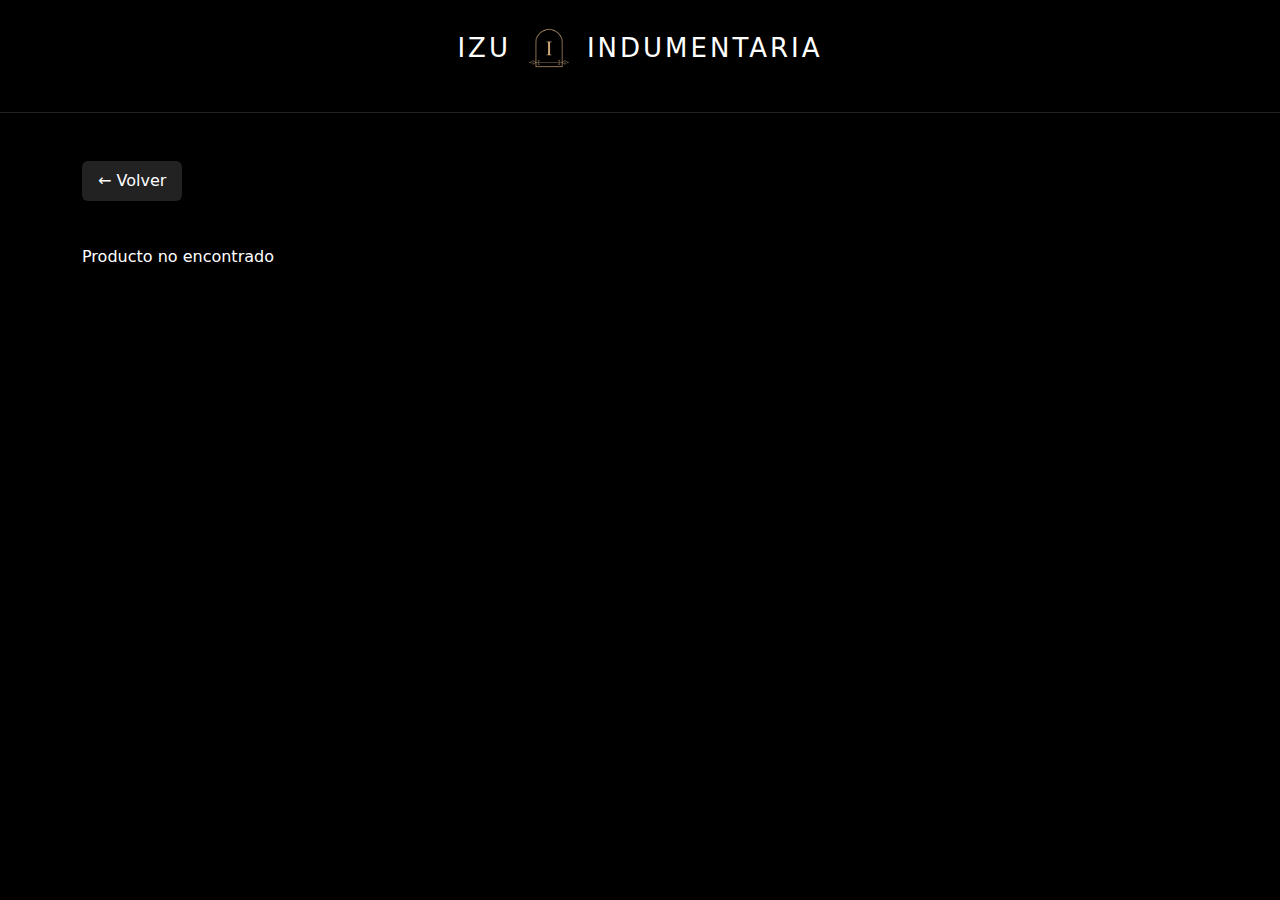
<file: producto.html>
<!DOCTYPE html>
<html lang="es">
<head>
  <meta charset="UTF-8">
  <meta name="viewport" content="width=device-width, initial-scale=1.0">
  <title>Producto | IZU</title>
  <link rel="icon" type="image/x-icon" href="assets/img/logoizu.ico">
  <link href="https://cdn.jsdelivr.net/npm/bootstrap@5.3.3/dist/css/bootstrap.min.css" rel="stylesheet">
  <link rel="stylesheet" href="css/styles.css">
</head>
<body>

  <header class="header_principal">
    <div class="contenedor_header">
      <div class="titulo_marca">
        <span class="texto_marca">IZU</span>
        <img src="assets/img/logoizu.png" alt="Logo IZU" class="logo_marca">
        <span class="texto_marca">INDUMENTARIA</span>
      </div>
    </div>
  </header>

  <main class="container my-5 layout_detalle">
    <a href="index.html" class="btn_volver">← Volver</a>

    <div class="producto-wrapper mt-4">
      <div id="detalleProducto" class="row detalle_producto"></div>
    </div>
  </main>

  <script src="js/producto.js"></script>

</body>
</html>
</file>
<file: css/styles.css>
* {
  box-sizing: border-box;
  margin: 0;
  padding: 0;
  font-family: system-ui, sans-serif;
}

body {
  background: #000;
  color: #fff;
}

.header_principal {
  background: #000;
  border-bottom: 1px solid #222;
}

.contenedor_header {
  max-width: 1200px;
  margin: auto;
  padding: 24px 16px;
  text-align: center;
}

.titulo_marca {
  display: flex;
  justify-content: center;
  align-items: center;
  gap: 14px;
  margin-bottom: 16px;
}

.texto_marca {
  font-size: 26px;
  letter-spacing: 3px;
  font-weight: 500;
}

.logo_marca {
  width: 48px;
  height: auto;
}

.buscador input {
  width: 100%;
  max-width: 420px;
  padding: 12px 18px;
  border-radius: 30px;
  border: 1px solid #333;
  background: #111;
  color: #fff;
  outline: none;
}

.menu_principal {
  max-width: 1200px;
  margin: 0 auto;
  display: flex;
  align-items: center;
  justify-content: space-between;
  padding: 14px 16px;
  gap: 30px;
}

.promo {
  text-align: center;
  padding: 16px 0;
}

.promo h2 {
  font-size: 18px;
  font-weight: 300;
  letter-spacing: 2px;
  margin: 0;
  text-transform: uppercase;
  color: #fff;
}
.item_menu {
  position: relative;
  cursor: pointer;
  font-size: 14px;
  letter-spacing: 1px;
}

.item_menu:hover {
  color: #00ff88;
}

.flecha {
  margin-left: 4px;
  font-size: 12px;
}

.submenu {
  position: absolute;
  top: 130%;
  left: 0;
  background: #111;
  border: 1px solid #222;
  border-radius: 10px;
  min-width: 180px;
  padding: 10px 0;
  opacity: 0;
  transform: translateY(10px);
  pointer-events: none;
  transition: all 0.25s ease;
  z-index: 10;
}

.submenu a {
  display: block;
  padding: 8px 16px;
  color: #fff;
  text-decoration: none;
  font-size: 13px;
}

.submenu a:hover {
  background: #222;
  color: #00ff88;
}

.tiene_submenu:hover .submenu {
  opacity: 1;
  transform: translateY(0);
  pointer-events: auto;
}

.menu-toggle {
  display: none;
  background: none;
  border: none;
  color: #fff;
  font-size: 26px;
  cursor: pointer;
}

.btn_volver {
  display: inline-block;
  margin-bottom: 20px;
  padding: 8px 16px;
  background: #222;
  color: #fff;
  text-decoration: none;
  border-radius: 6px;
  transition: all 0.4s ease;
}

.btn_volver:hover {
  background: #707070;
  color: #000;
  transform: translateY(-2px);
}

.card-producto {
  background: #000;
  border: 1px solid #222;
  border-radius: 20px;
  padding: 16px;
  height: 100%;
  text-align: center;
  overflow: hidden;
  position: relative;
  transition: transform 0.3s ease, box-shadow 0.3s ease;
  margin-top: 25px;
}

.card-producto:hover {
  transform: translateY(-6px);
  box-shadow: 0 15px 30px rgb(255, 255, 255);
}

.card-producto img {
  width: 100%;
  border-radius: 16px;
  margin-bottom: 12px;
  transition: transform 0.3s ease;
}

.card-producto:hover img {
  transform: scale(1.05);
}

.card-producto h3 {
  margin: 12px 0 6px;
  font-size: 18px;
  font-weight: 500;
  letter-spacing: 1px;
  color: #fff;
}

.card-producto .precio {
  color: #00ff88;
  font-weight: 600;
  margin-bottom: 12px;
  display: block;
  font-size: 16px;
}

.card-producto button {
  position: relative;
  overflow: hidden;
  padding: 10px 24px;
  background: #ffffff;
  color: #000;
  font-weight: 600;
  border-radius: 30px;
  border: none;
  cursor: pointer;
  transition: all 0.3s ease;
}

.card-producto button::before {
  content: "";
  position: absolute;
  top: 0;
  left: -100%;
  width: 100%;
  height: 100%;
  background: rgba(255, 255, 255, 0.2);
  transition: all 0.4s ease;
}

.card-producto button:hover::before {
  left: 0;
}

.card-producto button:hover {
  background: #a0a0a0;
  transform: translateY(-2px);
}

#detalleProducto .titulo-producto {
  font-size: 36px;
  font-weight: 700;
  letter-spacing: 1px;
  margin-bottom: 8px;
}

#detalleProducto .descripcion {
  color: #b5b5b5;
  line-height: 1.6;
  font-size: 20px;
  margin-bottom: 24px;
}

#detalleProducto .precio {
  font-size: 28px;
  color: #00ff88;
  margin-bottom: 16px;
}

#detalleProducto .col-md-6 h4 {
  margin-top: 20px;
  font-size: 25px;
}

#detalleProducto .talles,
#detalleProducto .colores {
  gap: 15px;
  margin-top: 20px;
  display: flex;
}

#detalleProducto .talle {
  width: 45px;
  height: 45px;
  border: 1px solid #555;
  display: flex;
  align-items: center;
  justify-content: center;
  cursor: pointer;
  position: relative;
  border-radius: 10px;
  background: #0e0e0e;
  transition: all 0.25s ease;
}

#detalleProducto .talle:hover {
  border-color: #00ff88;
  transform: translateY(-2px);
}

#detalleProducto .talle.activo {
  border-color: #00ff88;
}

#detalleProducto .talle.agotado {
  opacity: 0.4;
  pointer-events: none;
}

#detalleProducto .talle.agotado::after {
  content: "";
  position: absolute;
  width: 130%;
  height: 2px;
  background: red;
  top: 50%;
  left: -15%;
  transform: rotate(-45deg);
}

#detalleProducto .color {
  width: 30px;
  height: 30px;
  border-radius: 50%;
  border: 1px solid #555;
  cursor: pointer;
  position: relative;
  transition: transform 0.25s ease, outline 0.25s ease;
}

#detalleProducto .color:hover {
  transform: scale(1.1);
}

#detalleProducto .color.activo {
  outline: 2px solid #00ff88;
}

#detalleProducto .color.agotado {
  opacity: 0.4;
  pointer-events: none;
}

#detalleProducto .color.agotado::after {
  content: "";
  position: absolute;
  width: 140%;
  height: 2px;
  background: red;
  top: 50%;
  left: -20%;
  transform: rotate(-45deg);
}

#detalleProducto .btn-consultar {
  margin-top: 32px;
  width: 100%;
  padding: 16px;
  border-radius: 999px;
  background: linear-gradient(135deg, #00ff88, #6bffb8);
  border: none;
  font-weight: 700;
  letter-spacing: 1px;
  cursor: pointer;
  transition: all 0.3s ease;
}

#detalleProducto .btn-consultar:hover {
  transform: translateY(-2px);
  box-shadow: 0 10px 30px rgba(0, 255, 136, 0.35);
}

.galeria_producto {
  position: relative;
  width: 100%;
  max-width: 440px;
  margin: 0 auto;
  border-radius: 20px;
  overflow: hidden;
  background: #0a0a0a;
  box-shadow: 0 20px 40px rgba(0, 0, 0, 0.6);
}

.imagen_producto {
  position: relative;
  z-index: 1;
  width: 100%;
  display: block;
  object-fit: cover;
  transition: opacity 0.35s ease, transform 0.35s ease;
}

.galeria_producto:hover .imagen_producto {
  transform: scale(1.03);
}

.btn_galeria {
  position: absolute;
  top: 50%;
  transform: translateY(-50%);
  width: 44px;
  height: 44px;
  border-radius: 50%;
  background: rgba(0, 0, 0, 0.6);
  color: #fff;
  border: 1px solid rgba(255, 255, 255, 0.15);
  font-size: 22px;
  display: flex;
  align-items: center;
  justify-content: center;
  cursor: pointer;
  transition: all 0.3s ease;
  z-index: 5;
}

.btn_galeria:hover {
  background: #7e7e7e;
  color: #000;
}

#btn_anterior {
  left: 10px;
}

#btn_siguiente {
  right: 10px;
}

.imagen_oculta {
  opacity: 0;
  transform: scale(0.98);
}

.galeria_producto::after {
  content: "";
  position: absolute;
  inset: 0;
  box-shadow: inset 0 0 40px rgba(0, 0, 0, 0.4);
  pointer-events: none;
}

.local-link {
  display: flex;
  align-items: center;
  justify-content: center;
  gap: 10px;
  color: #fff;
  font-size: 14px;
  letter-spacing: 1px;
  text-decoration: none;
  padding: 12px 0;
  transition: all 0.3s ease;
}

.local-link:hover {
  color: #00ff88;
}

.local-icon {
  width: 10px;
  height: 10px;
  border: 2px solid #00ff88;
  border-radius: 50%;
  position: relative;
}

.local-icon::after {
  content: "";
  width: 4px;
  height: 4px;
  background: #00ff88;
  border-radius: 50%;
  position: absolute;
  top: 50%;
  left: 50%;
  transform: translate(-50%, -50%);
}

.social-link {
  display: flex;
  align-items: center;
  justify-content: center;
  gap: 10px;
  text-decoration: none;
  font-size: 14px;
  letter-spacing: 1px;
  padding: 10px 0;
  transition: all 0.3s ease;
}

.social-link svg {
  width: 18px;
  height: 18px;
  fill: currentColor;
}

.social-link.whatsapp {
  color: #25D366;
}

.social-link.instagram {
  color: #E1306C;
}

.social-link:hover {
  color: #fff;
}

.menu-center {
  display: flex;
  align-items: center;
  justify-content: center;
  gap: 24px;
  flex: 1;
}

.menu-extra {
  display: flex;
  align-items: center;
  gap: 20px;
  white-space: nowrap;
}

.menu-overlay {
  position: fixed;
  inset: 0;
  background: rgba(0, 0, 0, 0.5);
  opacity: 0;
  pointer-events: none;
  transition: opacity 0.3s ease;
  z-index: 998;
}

.menu-overlay.show {
  opacity: 1;
  pointer-events: auto;
}

@media (max-width: 768px) {
  .menu-toggle {
    display: block;
  }

  .menu_principal {
    position: fixed;
    top: 88px;
    left: 0;
    width: 100%;
    height: calc(100vh - 88px);
    background: rgba(0, 0, 0, 0.96);
    backdrop-filter: blur(10px);
    flex-direction: column;
    align-items: flex-start;
    padding: 24px;
    gap: 16px;
    transform: translateY(-20px);
    opacity: 0;
    pointer-events: none;
    transition: all 0.35s ease;
    z-index: 999;
  }

  .menu_principal.abierto {
    transform: translateY(0);
    opacity: 1;
    pointer-events: auto;
  }

  .menu_principal .item_menu {
    opacity: 0;
    transform: translateX(-10px);
    transition: all 0.3s ease;
  }

  .menu_principal.abierto .item_menu {
    opacity: 1;
    transform: translateX(0);
  }

  .item_menu {
    width: 100%;
    border-bottom: 1px solid #222;
    padding-bottom: 8px;
  }

  .submenu {
    position: static;
    max-height: 0;
    overflow: hidden;
    opacity: 0;
    pointer-events: none;
    border: none;
    padding: 0;
    transform: none;
    transition: all 0.3s ease;
  }

  .item_menu.abierto .submenu {
    max-height: 500px;
    opacity: 1;
    pointer-events: auto;
    padding-left: 12px;
    margin-top: 6px;
  }

  .flecha {
    float: right;
    transition: transform 0.3s ease;
  }

  .item_menu.abierto .flecha {
    transform: rotate(180deg);
  }

  #detalleProducto .talle {
    width: 50px;
    height: 50px;
  }

  #detalleProducto .color {
    width: 36px;
    height: 36px;
  }

  .btn_galeria {
    font-size: 22px;
    padding: 6px 12px;
  }

  .menu-extra-left {
    width: 100%;
    display: flex;
    justify-content: center;
    margin-bottom: 20px;
  }

  .local-link {
    width: 100%;
    max-width: 320px;
    justify-content: center;
    padding: 14px 18px;
    border-radius: 999px;
    border: 2px solid #00ff88;
    background: transparent;
    font-size: 14px;
    letter-spacing: 1px;
    color: #00ff88;
    font-weight: 600;
  }

  .local-link:hover {
    background: rgba(0, 255, 136, 0.15);
    color: #00ff88;
  }

  .menu-extra {
    width: 100%;
    text-align: center;
    padding: 16px 0;
  }

  .menu-extra a {
    display: block;
    color: #00ff88;
    font-size: 14px;
    letter-spacing: 1px;
    text-decoration: none;
    padding: 10px 0;
    transition: color 0.3s ease;
  }

  .menu-extra a:hover {
    color: #ffffff;
  }

  .menu-center {
    width: 100%;
    display: flex;
    flex-direction: column;
    align-items: flex-start;
    gap: 0;
  }

  .menu-center .item_menu {
    padding: 10px 0;
    border-bottom: 1px solid #222;
  }

  .menu-extra-right {
    width: 100%;
    display: flex;
    justify-content: center;
    gap: 28px;
    margin-top: auto;
    padding-top: 24px;
  }

  .menu-extra-right .social-link {
    padding: 10px 14px;
    border-radius: 999px;
    background: rgba(255, 255, 255, 0.04);
  }

  .menu-extra-right .social-link:hover {
    background: rgba(255, 255, 255, 0.12);
  }

  .producto-wrapper {
    padding: 20px;
    border-radius: 18px;
  }

  #detalleProducto .titulo-producto {
    margin-top: 20px;
    font-size: 28px;
  }

  #detalleProducto .descripcion {
    margin-top: 10px;
    font-size: 20px;
  }

  #detalleProducto .col-md-6 h4 {
    margin-top: 20px;
    font-size: 25px;
  }

  #detalleProducto .colores,
  #detalleProducto .talles {
    gap: 15px;
    margin-top: 20px;
  }

  #detalleProducto .precio {
    font-size: 24px;
  }
}
</file>
